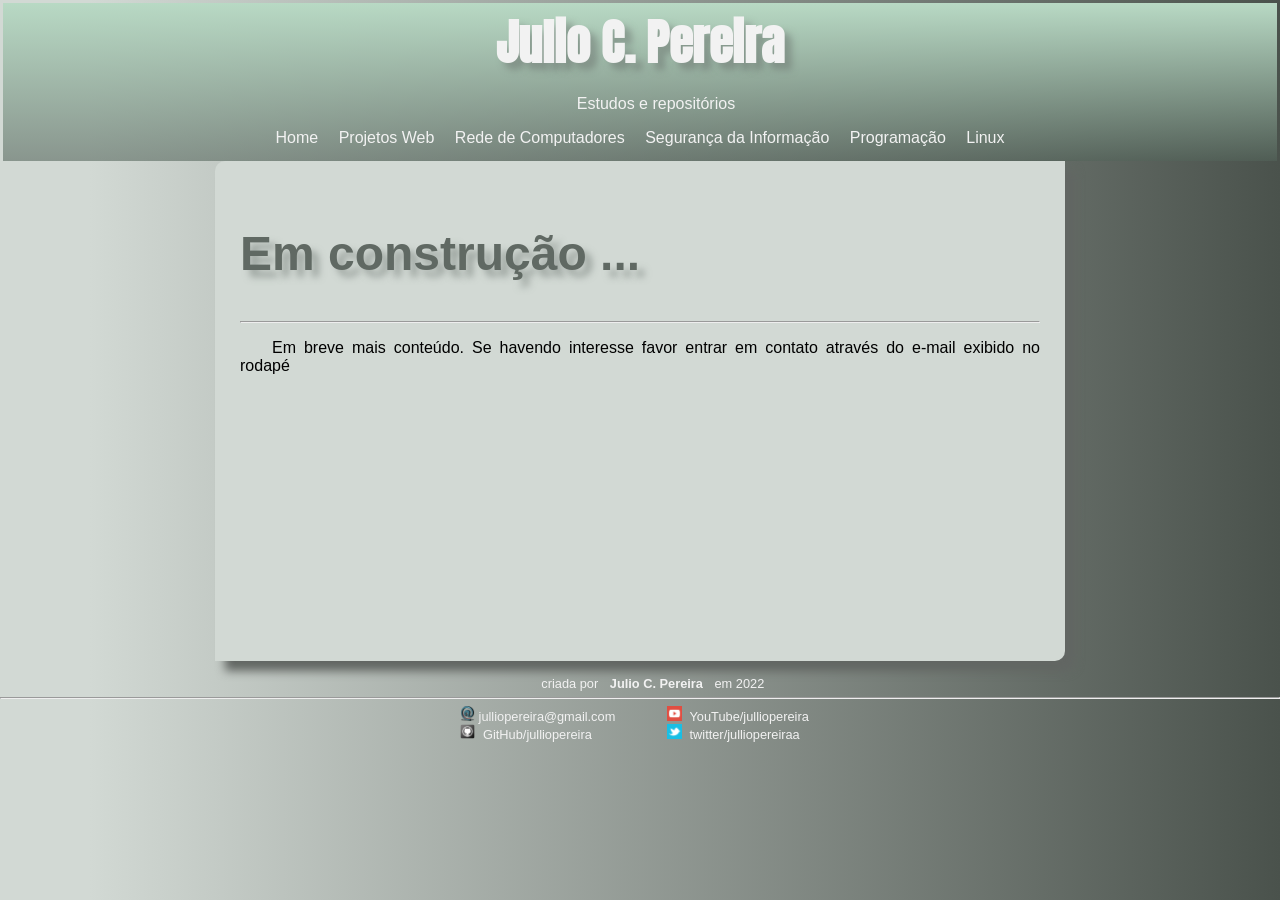
<file: index.html>
<!DOCTYPE html>
<html lang="pt-br">
<head>
    <meta charset="UTF-8">
    <meta http-equiv="X-UA-Compatible" content="IE=edge">
    <meta name="viewport" content="width=device-width, initial-scale=1.0">
    <title>Julio C. Pereira</title>
    <link rel="stylesheet" href="estilos/style.css">
    <link rel="shortcut icon" href="icones/favicon.ico" type="image/x-icon">
</head>
<body>
    <header>
        <h1>Julio C. Pereira</h1>
        <p>Estudos e repositórios</p>
        <nav>
            <a href="#">Home</a>
            <a href="#">Projetos Web</a>
            <a href="#">Rede de Computadores</a>
            <a href="#">Segurança da Informação</a>
            <a href="#">Programação</a>
            <a href="#">Linux</a>
        </nav>
    </header>
    <main>
        <article>
            <h1>Em construção ...</h1>
            <hr>
            <section>
                <p>Em breve mais conteúdo. Se havendo interesse favor entrar em contato através do e-mail exibido no rodapé</p>
            </section>
            <section>

            </section>
        </article>        
    </main>
    <footer>
        <p>criada por <strong><a href="https://github.com/julliopereira" target="_blank">Julio C. Pereira</a></strong> em 2022</p>
        <hr>
        <ul>
            <li><img src="icones/mail-icon.png" alt="e-mail"> julliopereira@gmail.com</li>
            <li><img src="icones/github-icon.png" alt="GitHub"><a href="https://github.com/julliopereira" target="_blank">GitHub/julliopereira</a></li>
            <li><img src="icones/youtube-icon.png" alt="YouTube"><a href="https://www.youtube.com/user/julliopereiraa/videos" target="_blank">YouTube/julliopereira</a></li>
            <li><img src="icones/twitter-icon.png" alt="twitter"><a href="https://twitter.com/julliopereiraa" target="_blank">twitter/julliopereiraa</a></li>
        </ul>
    </footer>
</body>
</html>
</file>
<file: estilos/style.css>
@charset "ETF-8";

@import url('https://fonts.googleapis.com/css2?family=Anton&display=swap');

* {
    font-family: Arial, Helvetica, sans-serif;
}

/*
    Paletas de cores(adobe color):
        #B8D9C4
        #A4BFAE
        #97A69C (base)
        #D2D9D4
        #F2F2F2
*/

.PaletaDeCores {
    color: #B8D9C4,#A4BFAE, #97A69C, #D2D9D4, #F2F2F2
}

body {
    /*background-image: to right, #D2D9D4 15% ,#97A69C;*/
    background-image: linear-gradient(to right, #D2D9D4 7% ,#4a524c);
    color: #F2F2F2;
    margin: 0px;
    padding-bottom: 20px;
}

a {
    margin: 8px;
    text-decoration: none;
    color: #F2F2F2;
}
a:hover {
    color: red;
}

header {
    text-align: center;
    background-image: linear-gradient(to bottom, #B8D9C4,#53645a93);
    margin: 3px;
    border: 5px;
    border-color: brown;
    padding: 4px;
}
header > h1 {
    margin: 0px;
    font-family: 'Anton', sans-serif;
}
header > p {
    text-align: center;
}
header > nav {
    margin-bottom: 10px;
}

main {
    margin: auto;
    height: 450px;
    margin-top: -3px;
    margin-bottom:15px;
    max-width: 800px;
    min-width: 320px;
    background-color: #D2D9D4;
    padding: 25px;
    border-radius: 10px 0px;
    box-shadow: 10px 10px 10px #626663;
    color: black;
}
main > article > h1 {
    text-align: left;
    color: #606963;
}

h1 {
    font-family: Arial, Helvetica, sans-serif;
    font-style: normal;
    text-align: center;
    font-weight: bolder;
    text-shadow: 7px 7px 7px #6d77718c ;
    font-size: 3em;
}

h2 {
    font-family: Arial, Helvetica, sans-serif;
}

p {
    font-family: Arial, Helvetica, sans-serif;
    text-indent: 2em;
    text-align: justify;
}

footer {
    font-size: 0.8em;
}
footer > p {
    text-align: center;
    margin: 4px;
}
footer ul {
    list-style-position: inside;
    list-style-type: none;
    columns: 2;
    display: block;
    margin:auto;
    max-width: 400px;
    min-width: 320px;
}
footer > ul > li > img {
    margin: auto;
    height: 15px;
    width: 15px;
}
</file>
